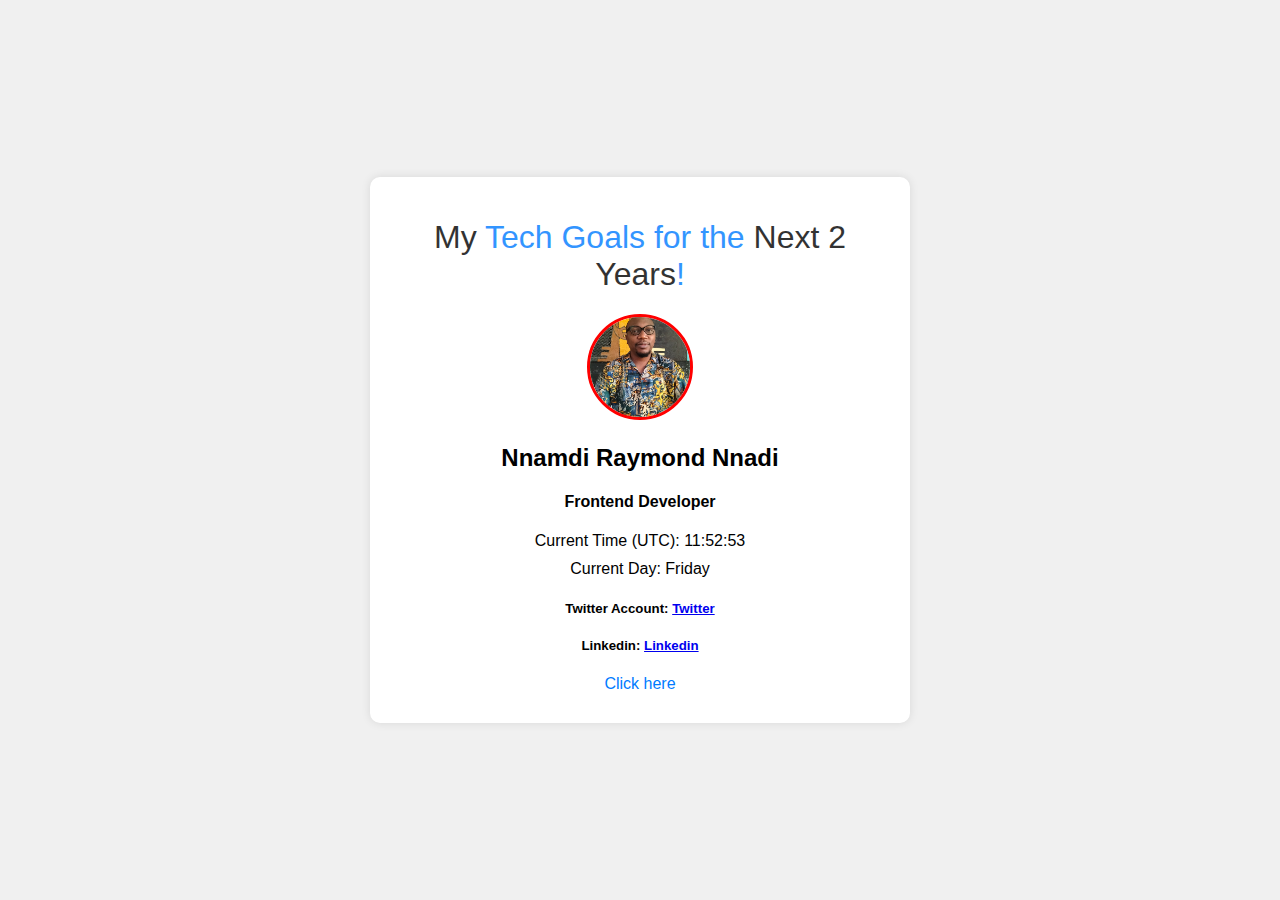
<file: index.html>
<!DOCTYPE html>
<html lang="en">
<head>
  <meta charset="UTF-8">
  <meta name="viewport" content="width=device-width, initial-scale=1.0">
  <title>My Tech Goals</title>
  <link rel="stylesheet" href="/styles.css">
</head>
<body>
  <div class="container">
    <h1>My <span>Tech Goals for the</span> Next 2 Years<span>!</span></h1>
    <div class="profile">
      <img src="/image/profile.jpg" alt="Slack Profile Picture" data-testid="slackProfilePicture">
      <h2 data-testid="slackDisplayName">Nnamdi Raymond Nnadi</h2>
      <h4>Frontend Developer</h4>
    </div>
    <div class="current-info">
        <p data-testid="currentTimeUTC" id="current-time"></p>
        <p data-testid="currentDay" id="current-day"></p>
        <h5>Twitter Account: <a href="https://twitter.com/Natopato33" data-testid="Twitter" target="_blank">Twitter</a></h5>
        <h5>Linkedin: <a href="https://www.linkedin.com/feed/" data-testid="Linkedin"  >Linkedin</a></h5>
    </div>
    <div class="links"> 
      <a href="https://drive.google.com/file/d/1Gx40dZMGm5FsR1FR6vRO1VaGrVglgreu/view?usp=drive_link" data-testid="keywordLink" target="_blank">Click here</a>
    </div>
  </div>
  <script src="/script.js"></script>  
</body>
</html>
</file>
<file: styles.css>
body {
    font-family: Arial, sans-serif;
    margin: 0;
    padding: 0;
    display: flex;
    justify-content: center;
    align-items: center;
    height: 100vh;
    background-color: #f0f0f0;
  }
  
  .container {
    background: white;
    padding: 20px;
    border-radius: 10px;
    box-shadow: 0 0 10px rgba(0, 0, 0, 0.1);
    max-width: 500px;
    width: 100%;
    text-align: center;
  }
  h1{
    font-family: sans-serif;
    font-weight: 500;
    opacity: 0.8;
  }
  span{
    color: #007BFF;
  }
  .profile img {
    width: 100px;
    height: 100px;
    border-radius: 50%;
    object-fit: cover;
    border: 3px solid red;
  }
  
  .profile p, .current-info p {
    margin: 10px 0;
  }
  
  .links a {
    display: block;
    margin: 10px 0;
    color: #007BFF;
    text-decoration: none;
  }
  
  .links a:hover {
    text-decoration: underline;
  }
</file>
